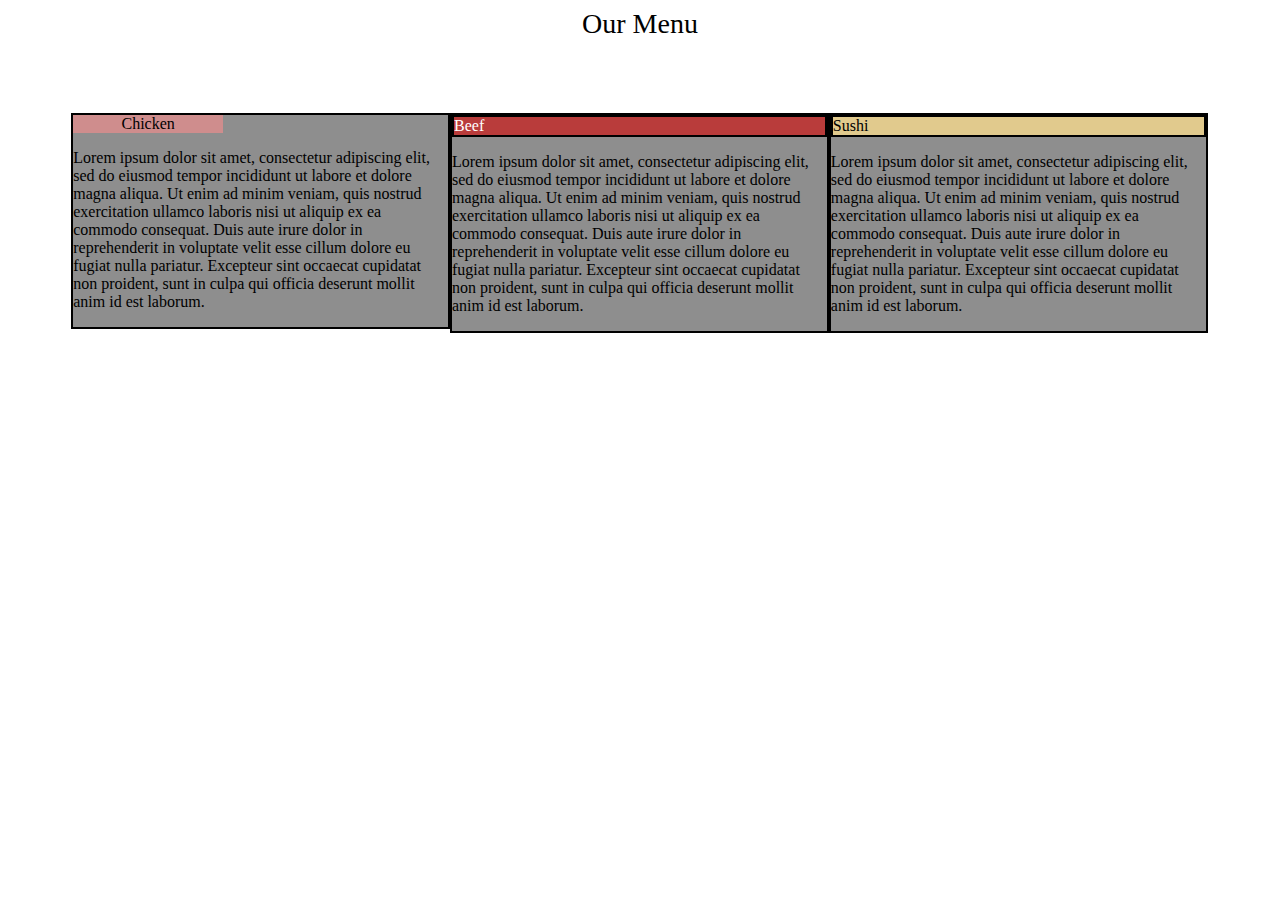
<file: menu.html>
<!DOCTYPE html>
<html>
<head>
	
	<meta charset="utf-8">
	<meta name="viewport" content="width=device-width, initial-scale=1">
	<link rel="stylesheet" type="text/css" href="stylesheet.css">
<title>Solutions for module 2</title>
</head>

<body>

  <div class="title-container">Our Menu</div>
  <div class="row">
    <div class="col-lg-4 col-md-6 col-sm-12">
      <div class="Menu">
    <div class="Menu-title", id="chicken">Chicken</div>
    <p class="text">Lorem ipsum dolor sit amet, consectetur adipiscing elit, sed do eiusmod tempor incididunt ut labore et dolore magna aliqua. Ut enim ad minim veniam, quis nostrud exercitation ullamco laboris nisi ut aliquip ex ea commodo consequat. Duis aute irure dolor in reprehenderit in voluptate velit esse cillum dolore eu fugiat nulla pariatur. Excepteur sint occaecat cupidatat non proident, sunt in culpa qui officia deserunt mollit anim id est laborum.
    </p>
  </div>
</div>
    <div class="col-lg-4 col-md-6 col-sm-12">
      <div class="Menu">
    <div class="Menu title", id="beef">Beef</div>
    <p class="text">Lorem ipsum dolor sit amet, consectetur adipiscing elit, sed do eiusmod tempor incididunt ut labore et dolore magna aliqua. Ut enim ad minim veniam, quis nostrud exercitation ullamco laboris nisi ut aliquip ex ea commodo consequat. Duis aute irure dolor in reprehenderit in voluptate velit esse cillum dolore eu fugiat nulla pariatur. Excepteur sint occaecat cupidatat non proident, sunt in culpa qui officia deserunt mollit anim id est laborum.
    </p>
  </div>
</div>
    <div class="col-lg-4 col-md-6 col-sm-12">
       <div class="Menu"> 
    <div class="Menu title", id="sushi">Sushi</div>
    <p class="text">Lorem ipsum dolor sit amet, consectetur adipiscing elit, sed do eiusmod tempor incididunt ut labore et dolore magna aliqua. Ut enim ad minim veniam, quis nostrud exercitation ullamco laboris nisi ut aliquip ex ea commodo consequat. Duis aute irure dolor in reprehenderit in voluptate velit esse cillum dolore eu fugiat nulla pariatur. Excepteur sint occaecat cupidatat non proident, sunt in culpa qui officia deserunt mollit anim id est laborum.
    </p>
  </div>
</div>


</div>
</body>
</html>
</file>
<file: stylesheet.css>
*{
	font-family: "Comic San MS",cursive, sans-serlf;
	box-sizing: :border-box;}
		.title-container{
			width: :90%;
			height: 100px;
			margin-right: auto;
			margin-left: auto;
			text-align: center;
			font-size: 175%
		}
.Menu-title{
	width: 40%;
	float: right
	border: 2px solid black;
	text-align: center;
	font-size: 175%；
}
.Menu{
	background-color: #8e8e8e;
	margin: :10px;
	border: 2px solid black;
}
.text{
	margin: 10 px;
	margin-top: 40 px;
	clear: both;	
}
.row{
	width: 90%;
	border: 5px;
	margin-right: auto;
	margin-left: auto;
	padding: 5px;
}



#chicken{background-color: #cf8d8d}
#beef{background-color:#b93c3b; color: white;}
#sushi{background-color: #e1ca8d;}

@media (min-width: 992px){
	.col-lg-4{
		float: left;
		background-color: white;
		width: 33.3%;
	}

}
@media (min-width: 768px) and (max-width: 991 px){
	.col-md-6, .col-md-12{
		float: left;
		background-color: white;
	}
	.col-md-6{
		width: 50%;
	}
	.col-md-12{
		width: 100%;
	}

}
@media (max-width: 767px){
	.col-sm-12{
		float: left;
		background-color: white;
		width: 100%;
	}


}
</file>
